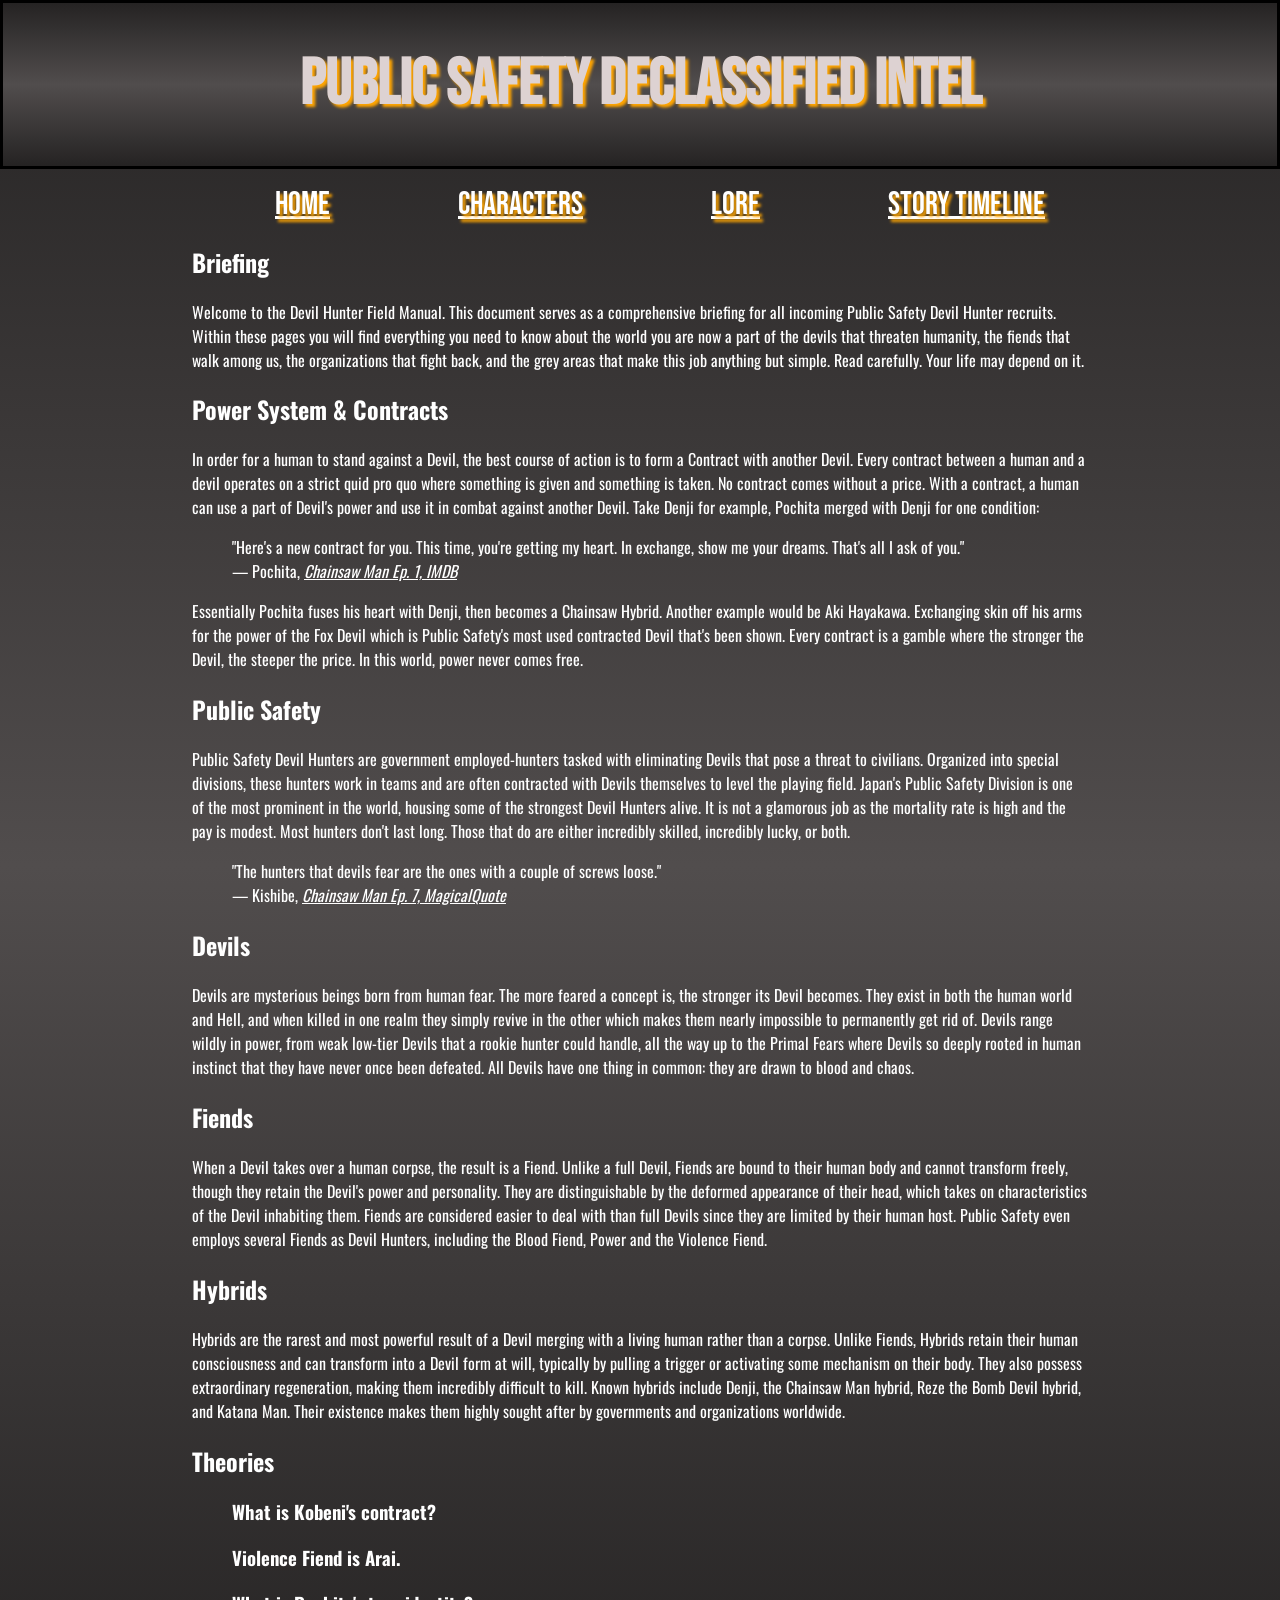
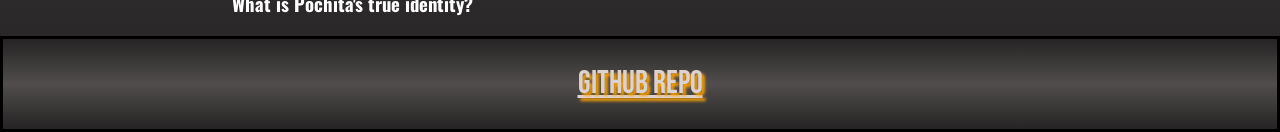
<file: lore.html>
<!-- In a new HTML file, type '!' and press Tab -->
<!DOCTYPE html>
<html lang="en">
<head>
    <meta charset="UTF-8">
    <meta name="viewport" content="width=device-width, initial-scale=1.0">
    <title>CSM Lore</title>

    <!-- CSS and Google Fonts-->
    <link rel="stylesheet" href="css/style.css">
    <link href="https://fonts.googleapis.com/css2?family=Bebas+Neue&display=swap" rel="stylesheet">
    <link rel="preconnect" href="https://fonts.googleapis.com">
    <link rel="preconnect" href="https://fonts.gstatic.com" crossorigin>
    <link href="https://fonts.googleapis.com/css2?family=Oswald:wght@200..700&display=swap" rel="stylesheet">
</head>
<body class="background">
    <header role="banner" class="flexHeader background">
        <h1>Public Safety Declassified Intel</h1>
    </header>
    <nav role="navigation">
        <ul class="navBar">
            <li><a href="index.html" class="textLight">Home</a></li>
            <li><a href="characters.html" class="textLight">Characters</a></li>
            <li><a href="lore.html" class="textLight">Lore</a></li>
            <li><a href="timeline.html" class="textLight">Story timeline</a></li>
        </ul>
    </nav>
    <main role="main">
        <section class="textWhite loreLayout">
            <article>
                <h2>Briefing</h2>
                <p>Welcome to the Devil Hunter Field Manual. This document serves as a comprehensive briefing for all incoming Public Safety Devil Hunter recruits. Within these pages you will find everything you need to know about the world you are now a part of the devils that threaten humanity, the fiends that walk among us, the organizations that fight back, and the grey areas that make this job anything but simple. Read carefully. Your life may depend on it.</p>
            </article>
            <article>
                <h2>Power System & Contracts</h2>
                <p>In order for a human to stand against a Devil, the best course of action is to form a Contract with another Devil. Every contract between a human and a devil operates on a strict quid pro quo where something is given and something is taken. No contract comes without a price. With a contract, a human can use a part of Devil's power and use it in combat against another Devil. Take Denji for example, Pochita merged with Denji for one condition: 
                </p>

                <!-- The <blockquote> element represents a section of text that is quoted from another source. In my website, it is used in the Lore page to display quotes from Chainsaw Man characters as separate quotations. -->
                <blockquote> "Here's a new contract for you. This time, you're getting my heart. In exchange, show me your dreams. That's all I ask of you."
                    <footer>— Pochita, <cite><a class="textWhite" href="https://www.imdb.com/title/tt15190820/quotes/" target="_blank">Chainsaw Man Ep. 1, IMDB</a></cite></footer>
                </blockquote>
                <p>
                    Essentially Pochita fuses his heart with Denji, then becomes a Chainsaw Hybrid. Another example would be Aki Hayakawa. Exchanging skin off his arms for the power of the Fox Devil which is Public Safety's most used contracted Devil that's been shown. Every contract is a gamble where the stronger the Devil, the steeper the price. In this world, power never comes free.
                </p>
            </article>
            <article>
                <h2>Public Safety</h2>
                <p>Public Safety Devil Hunters are government employed-hunters tasked with eliminating Devils that pose a threat to civilians. Organized into special divisions, these hunters work in teams and are often contracted with Devils themselves to level the playing field. Japan's Public Safety Division is one of the most prominent in the world, housing some of the strongest Devil Hunters alive. It is not a glamorous job as the mortality rate is high and the pay is modest. Most hunters don't last long. Those that do are either incredibly skilled, incredibly lucky, or both.
                </p>
                <blockquote>
                    "The hunters that devils fear are the ones with a couple of screws loose."
                    <footer>
                        — Kishibe, <cite><a class="textWhite" href="https://www.magicalquote.com/seriesquotes/the-hunters-that-devils-fear-are-the-ones/" target="_blank">Chainsaw Man Ep. 7, MagicalQuote</a></cite>
                    </footer>
                </blockquote>
            </article>
            <article>
                <h2>Devils</h2>
                <p>Devils are mysterious beings born from human fear. The more feared a concept is, the stronger its Devil becomes. They exist in both the human world and Hell, and when killed in one realm they simply revive in the other which makes them nearly impossible to permanently get rid of. Devils range wildly in power, from weak low-tier Devils that a rookie hunter could handle, all the way up to the Primal Fears where Devils so deeply rooted in human instinct that they have never once been defeated. All Devils have one thing in common: they are drawn to blood and chaos.</p>
            </article>
            <article>
                <h2>Fiends</h2>
                <p>When a Devil takes over a human corpse, the result is a Fiend. Unlike a full Devil, Fiends are bound to their human body and cannot transform freely, though they retain the Devil's power and personality. They are distinguishable by the deformed appearance of their head, which takes on characteristics of the Devil inhabiting them. Fiends are considered easier to deal with than full Devils since they are limited by their human host. Public Safety even employs several Fiends as Devil Hunters, including the Blood Fiend, Power and the Violence Fiend.</p>
            </article>
            <article>
                <h2>Hybrids</h2>
                <p>Hybrids are the rarest and most powerful result of a Devil merging with a living human rather than a corpse. Unlike Fiends, Hybrids retain their human consciousness and can transform into a Devil form at will, typically by pulling a trigger or activating some mechanism on their body. They also possess extraordinary regeneration, making them incredibly difficult to kill. Known hybrids include Denji, the Chainsaw Man hybrid, Reze the Bomb Devil hybrid, and Katana Man. Their existence makes them highly sought after by governments and organizations worldwide.</p>
            </article>
            <article>
                <h2>Theories</h2>
                <ul>
                    <li>
                        <h3>What is Kobeni's contract?</h3>
                    </li>
                    <li>
                        <h3>Violence Fiend is Arai.</h3>
                    </li>
                    <li>
                        <h3>What is Pochita's true identity?</h3>
                    </li>
                </ul>
            </article>
        </section>
    </main>
    <footer role="contentinfo" class="flexFooter footerFontColor background">
        <a href="https://github.com/AlexRz101/chainsaw-man-fansite" target="_blank" class="footerText">GitHub Repo</a>
    </footer>
</body>
</html>
</file>
<file: css/style.css>
/* 
No default margins
Global CSS elements
*/

body {
    margin: 0; /* Remove default margin space*/
    font-family: "Oswald", sans-serif;
}

h1 {
    font-family: 'Bebas Neue', sans-serif;
    font-size: 4rem;
    text-shadow: 3px 3px 3px orange;
    color: rgb(221, 210, 210);
}

.text {
    font-family: 'Bebas Neue', sans-serif;
    font-size: 2rem;
    text-shadow: 3px 3px 3px orange;
    color: black;
}

.textLight {
    font-family: 'Bebas Neue', sans-serif;
    font-size: 2rem; /* Set font size to 2 times the root font size */
    text-shadow: 3px 3px 3px orange;
    color: white;
}

.textWhite {
    color: white;
}

ul {
    list-style: none;
}

.background {
    background: linear-gradient(rgb(37, 35, 35), rgb(81, 77, 77), rgb(37, 35, 35));
}

.padding {
    padding-bottom: 5%; /* Extra bottom padding */
}

/* Make the page fill the screen; nav stretches to take up leftover space */
.fullHeight {
    min-height: 100vh;
    min-height: 100dvh; /* accounts for mobile browser toolbars */
    display: flex;
    flex-direction: column;
}

.fullHeight .gridContainer1 {
    flex: 1;          /* grow to fill whatever space is left */
    height: auto;     /* overrides the fixed 70vh */
    min-height: 70vh; /* keeps the old size on short screens */
}

/* Tailwind css alternative lol */
.justify-center {
    display: flex;
    justify-content: center;
}

/* Header */
.flexHeader {
    height: auto;
    border: solid;
    display: flex;
    justify-content: center;
    align-items: center;
    background-color: rgb(37, 35, 35);
}

/* Nav */
.navBar {
    width: 100%;
    display: flex;
    height: auto;
    align-items: center;
    justify-content: center;
    flex-wrap: wrap; /* If overflow, wrap to next row */
    box-sizing: border-box;
    column-gap: 8em;
}

/* Footer */
.flexFooter {
    height: 10vh;
    border: solid;
    border-color: rgb(0, 0, 0);
    display: flex;
    justify-content: center;
    align-items: center;
    background-color: rgb(37, 35, 35);
}

.footerFontColor {
    color: rgb(221, 210, 210);
}

.footerText {
    font-family: 'Bebas Neue', sans-serif;
    font-size: 2rem;
    text-shadow: 3px 3px 3px orange;
    color: rgb(221, 210, 210);
}

/* Grid container for index.html */
.gridContainer1 {
    display: grid;
    grid-template-columns: repeat(3, 1fr);
    height: 70vh;
}

/* Boxes for index.html */
.box1 {
    display: flex;
    justify-content: center;
    align-items: center;
    background-image: url('https://i.pinimg.com/originals/a5/de/2f/a5de2f357d8adae1ca8ac843d0d15f7b.jpg');
    background-size: cover;
    background-position: center;
    opacity: 0.5; /* Transparency effect, lower = more transparent */
    transition: opacity 0.3s ease;
}

.box2 {
    display: flex;
    justify-content: center;
    align-items: center;
    background-image: url('https://images.wallpapersden.com/image/download/anime-chainsaw-man-hd-denji-fanart_bWxuaWuUmZqaraWkpJRmZWdprWpnZQ.jpg');
    background-size: cover;
    background-position: center;
    opacity: 0.7;
    transition: opacity 0.3s ease;
}

.box3 {
    display: flex;
    justify-content: center;
    align-items: center;
    background-image: url('https://theawesomer.com/photos/2025/10/chainsaw_man_movie_reze_arc_t.jpg');
    background-size: cover;
    background-position: center;
    opacity: 0.5;
    transition: opacity 0.3s ease;
}

/* Pseudo hover effects, when hovered, go back to full opacity */
.box1:hover,
.box2:hover,
.box3:hover {
    opacity: 1; /* Full visibility */
}

/* Layout all the character cards on characters.html*/
.characterCardLayout {
    height: auto;
    display: flex;
    flex-wrap: wrap;
    justify-content: center;
    gap: 3em;
    padding: 2em;
}

/* Character card layout */
.characterCard {
    background-color: white;
    display: flex;
    flex-direction: column;
    justify-content: center;
    align-items: center;
    text-align: center;
    width: 250px;
    border-color: black;
    box-shadow: 5px 5px 10px white;
}

/* h2 border on card */
.border {
    border-style: solid;
    border-left: black;
    border-right: black;
    width: 100%;
}

/* Card image config */
.characterCardImg {
    max-height: 250px;
    height: auto;
}

/* timeline.html list style swapped with bullets */
.arcList {
    list-style: none;
    padding-left: 0; /* Get rid of default left padding */
}

/* timeline.html image resizing */
.imgResize {
    max-height: 200px;
    object-fit: contain;
}

.timelineList {
    border-bottom: solid;
}

/* Lore Text Layout */
.loreLayout {
    margin-inline: 15%; /* 15% margin space on left AND right */
}

/* Timeline Text Layout */
.timelineLayout {
    margin-inline: 15%;
}
</file>
